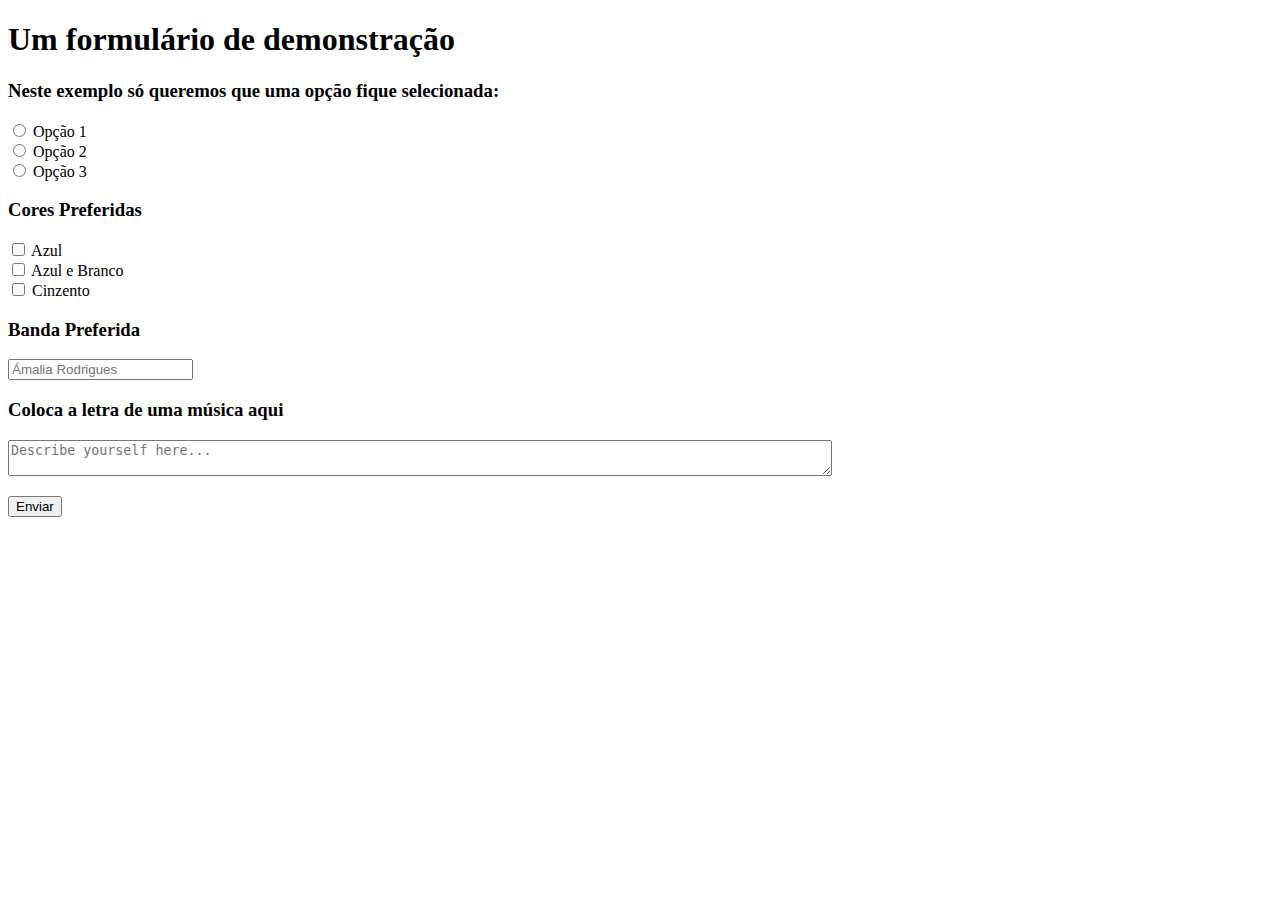
<file: index.html>
<!DOCTYPE html>
<html lang="pt-PT">
<head>
    <meta charset="UTF-8">
    <meta name="viewport" content="width=device-width, initial-scale=1.0">
     <meta name="author" content="Eraldo Oliveira">
     <title>exercicio formulario</title>
</head>

<body> 

    <form>

        <h1>Um formulário de demonstração</h1>

        <h3>Neste exemplo só queremos que uma opção fique selecionada:</h3>
        
            <input type="radio" name="Opção 1" id="option1">
            Opção 1
            <br>
    
            <input type="radio" name="Opção 2" id="option2">
            Opção 2
            <br>
        
            <input type="radio" name="Opção 3" id="option3">
            Opção 3
            <br>

        <h3>Cores Preferidas</h3>
 
            <input type="checkbox" name="Azul" id="blue">
            Azul
            <br>

            <input type="checkbox" name="Azul e Branco" id="blue&white">
            Azul e Branco
            <br>
        
            <input type="checkbox" name="Cinzento" id="grey">
            Cinzento
            <br>
       
        <h3>Banda Preferida</h3>

        <p>
            <input type="text" id="favorite-band" placeholder="Ámalia Rodrigues">
          </p>

        <h3>Coloca a letra de uma música aqui</h3>

        <textarea cols="100" placeholder="Describe yourself here..."></textarea>

        <p>
            <input type="submit" value="Enviar">
        </p>

    </form>
    
</body>
</html>
</file>
